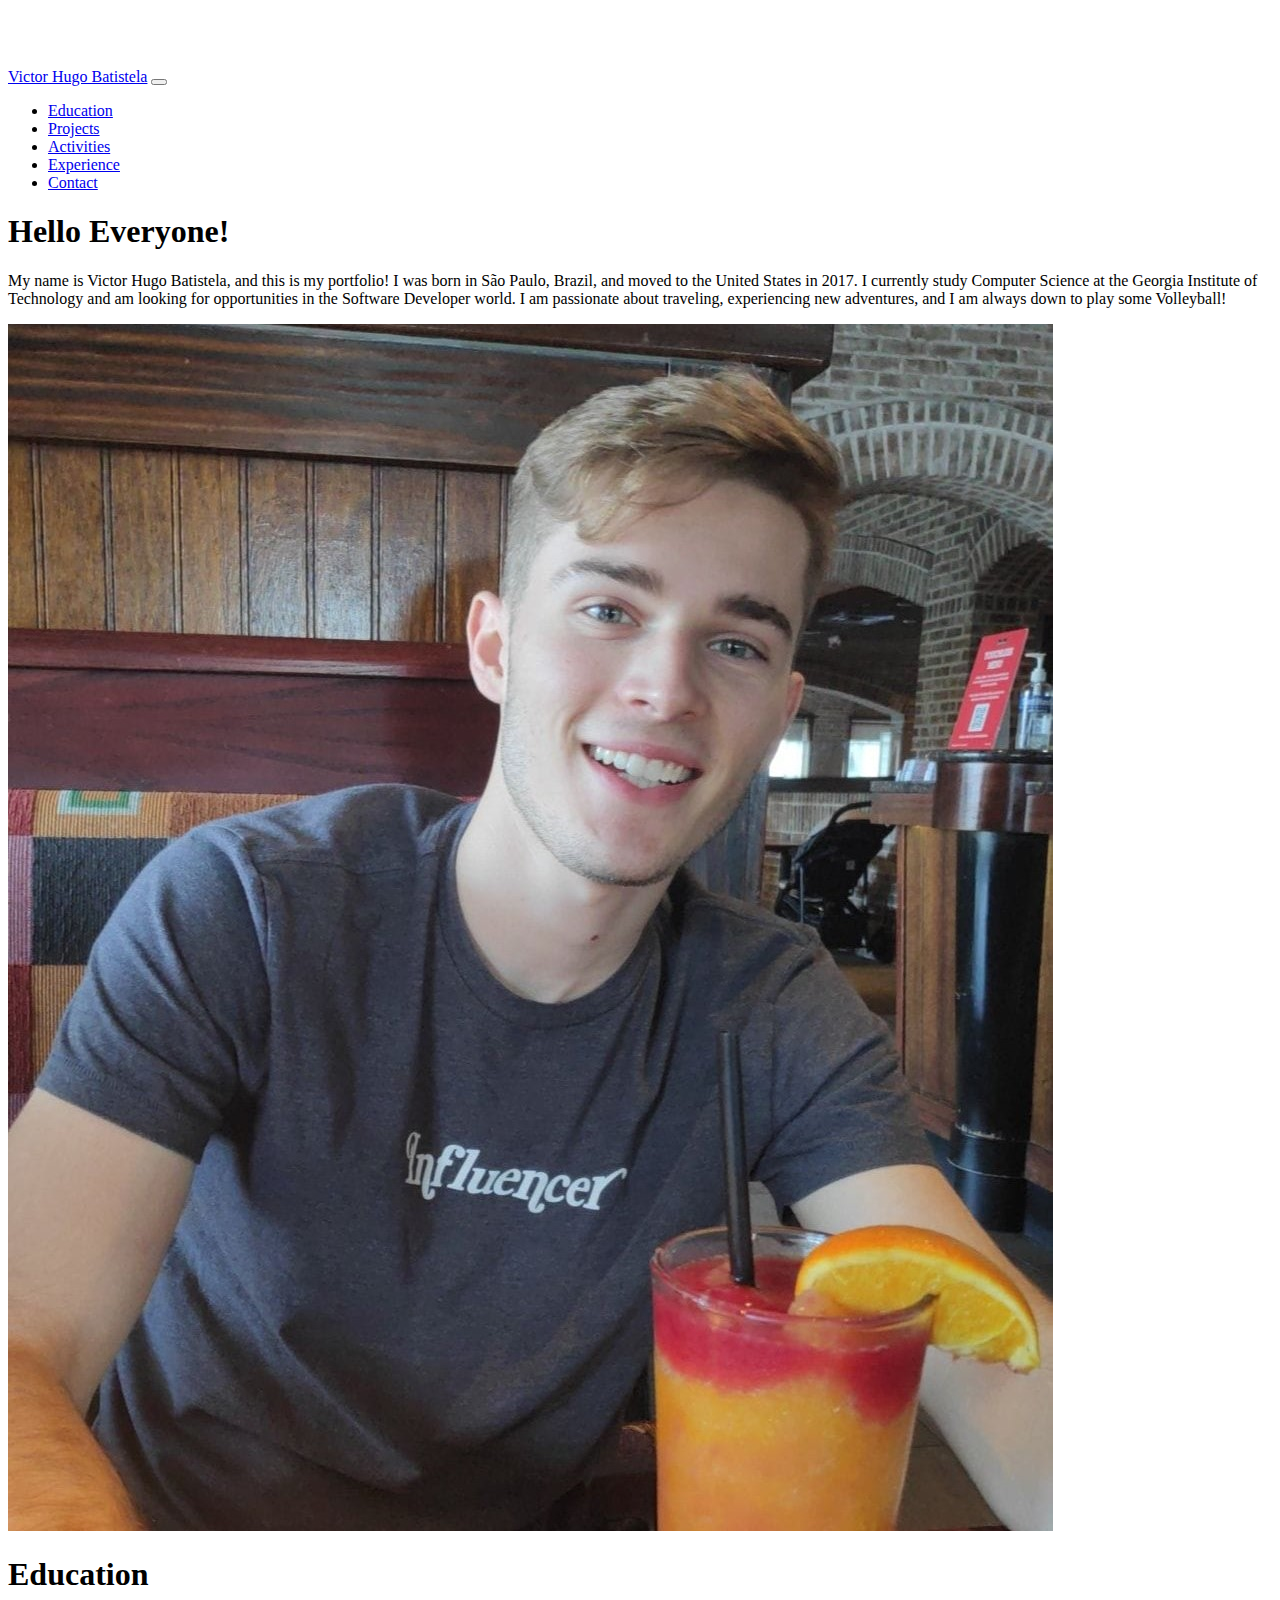
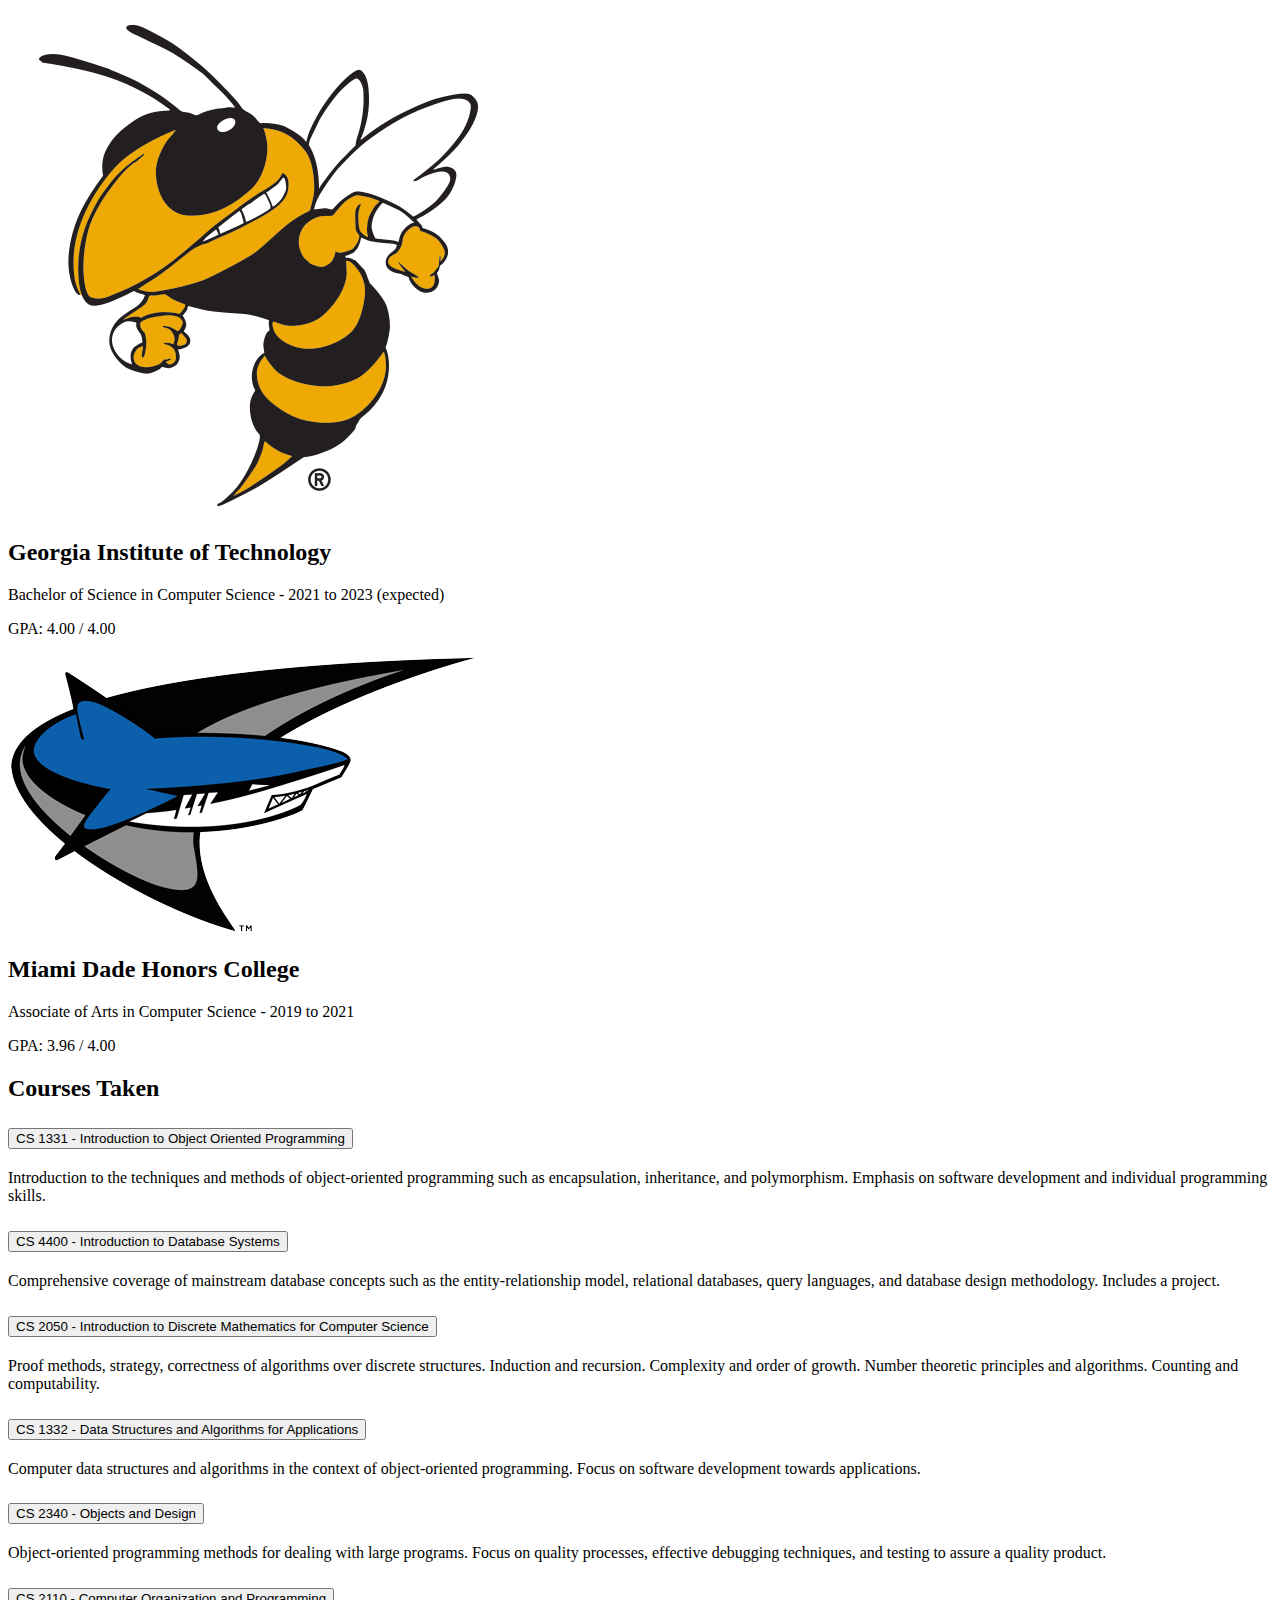
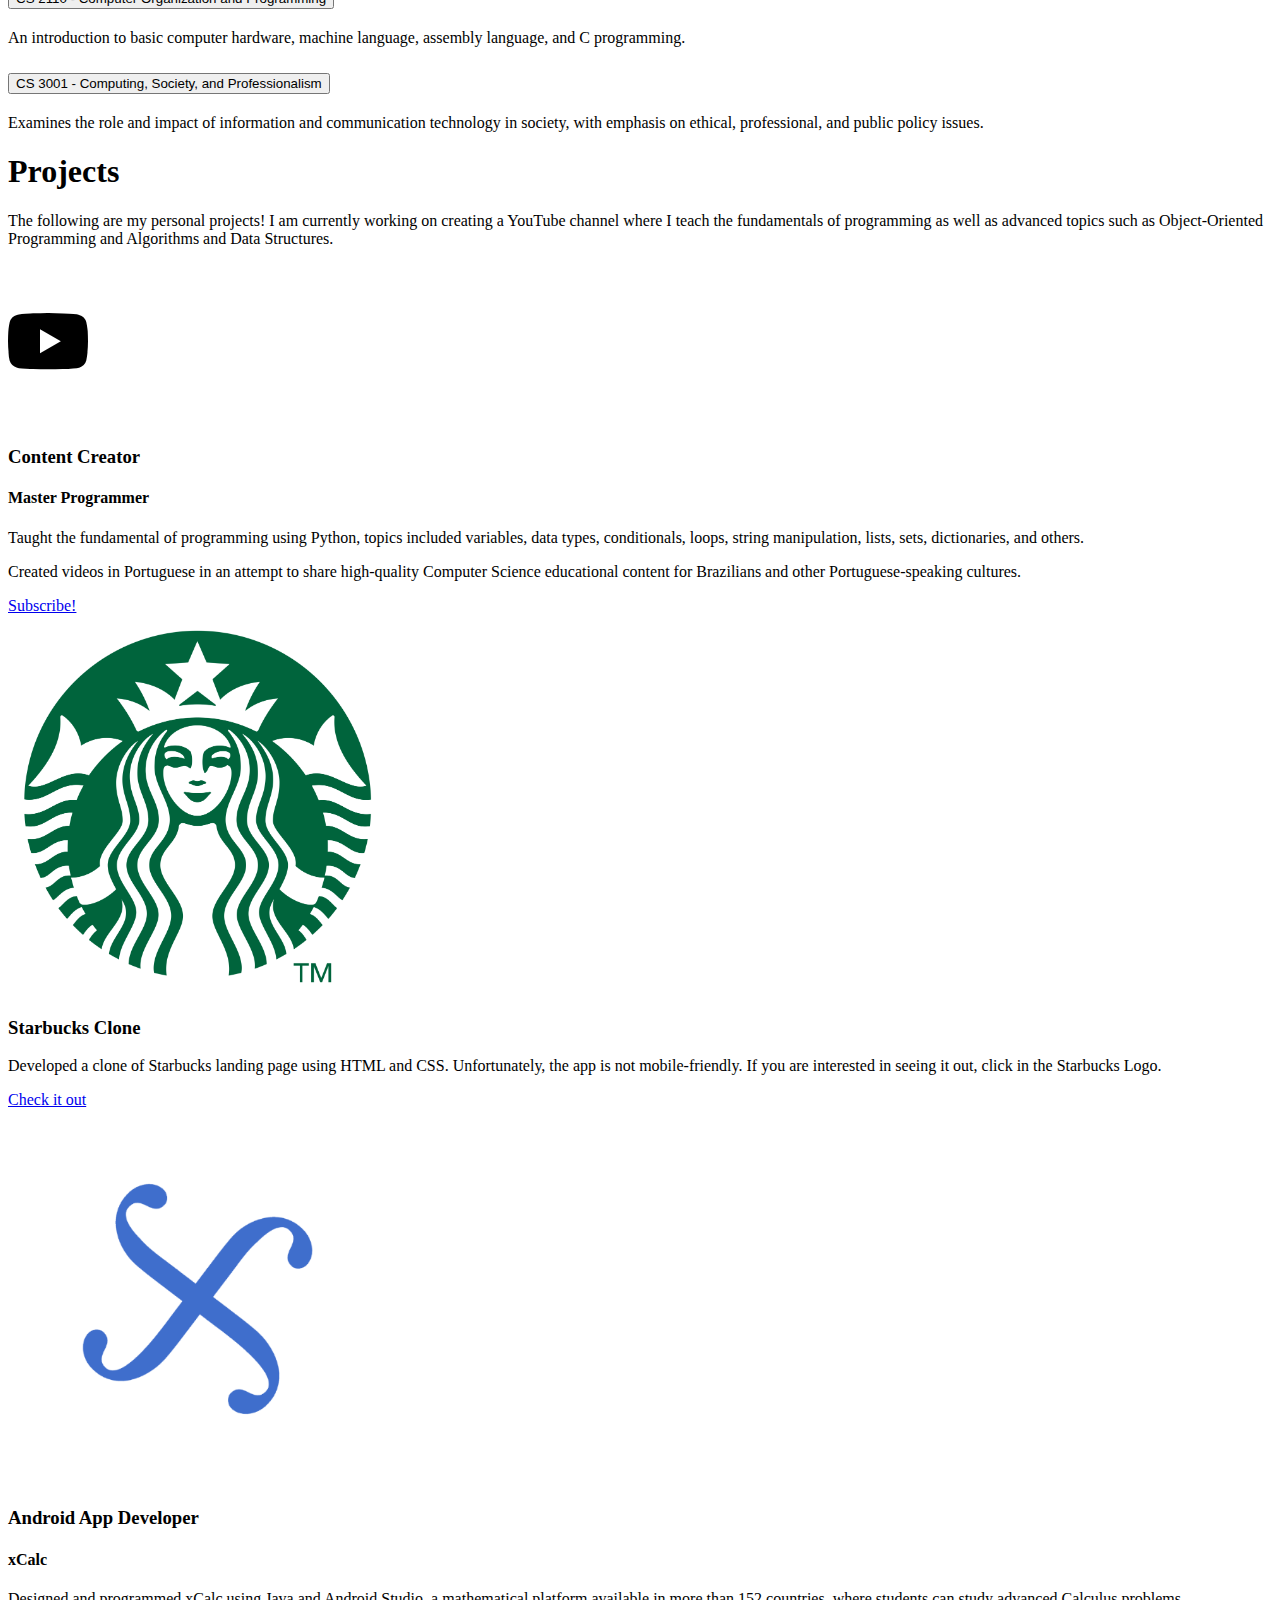
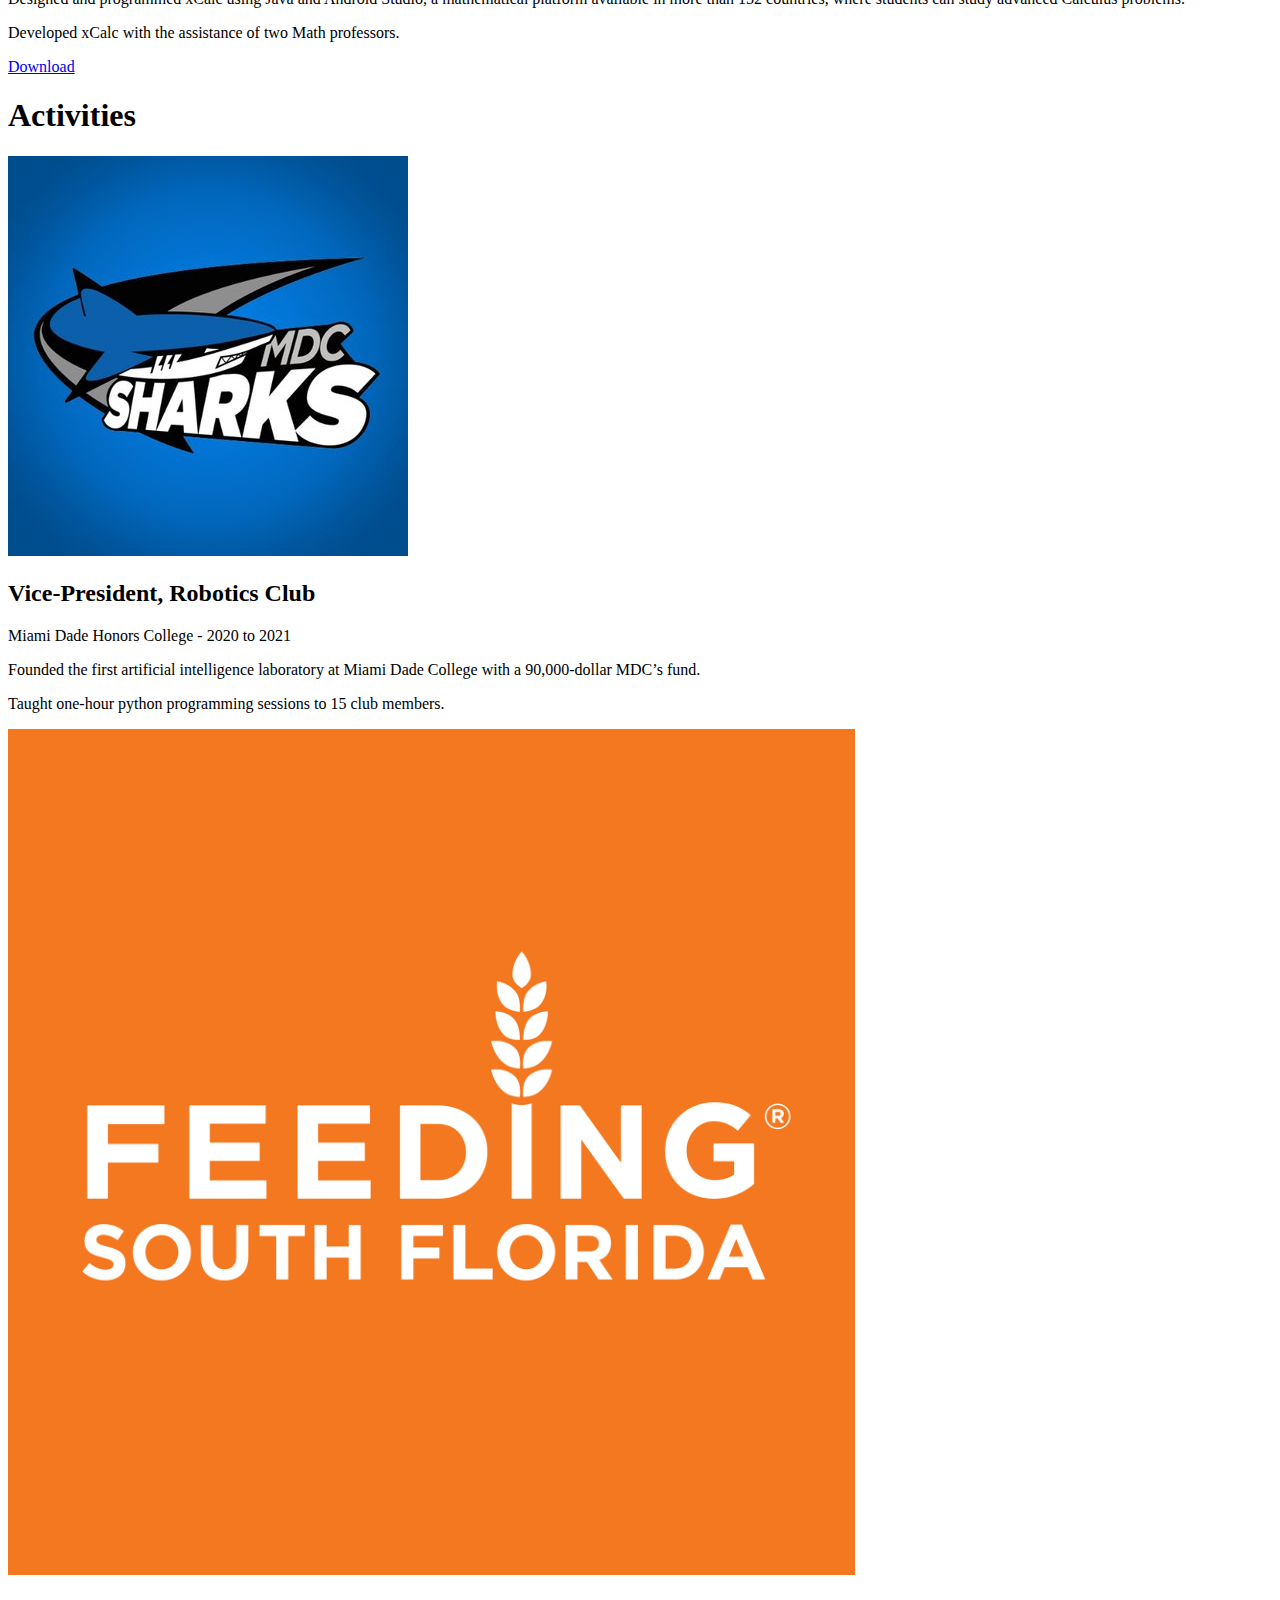
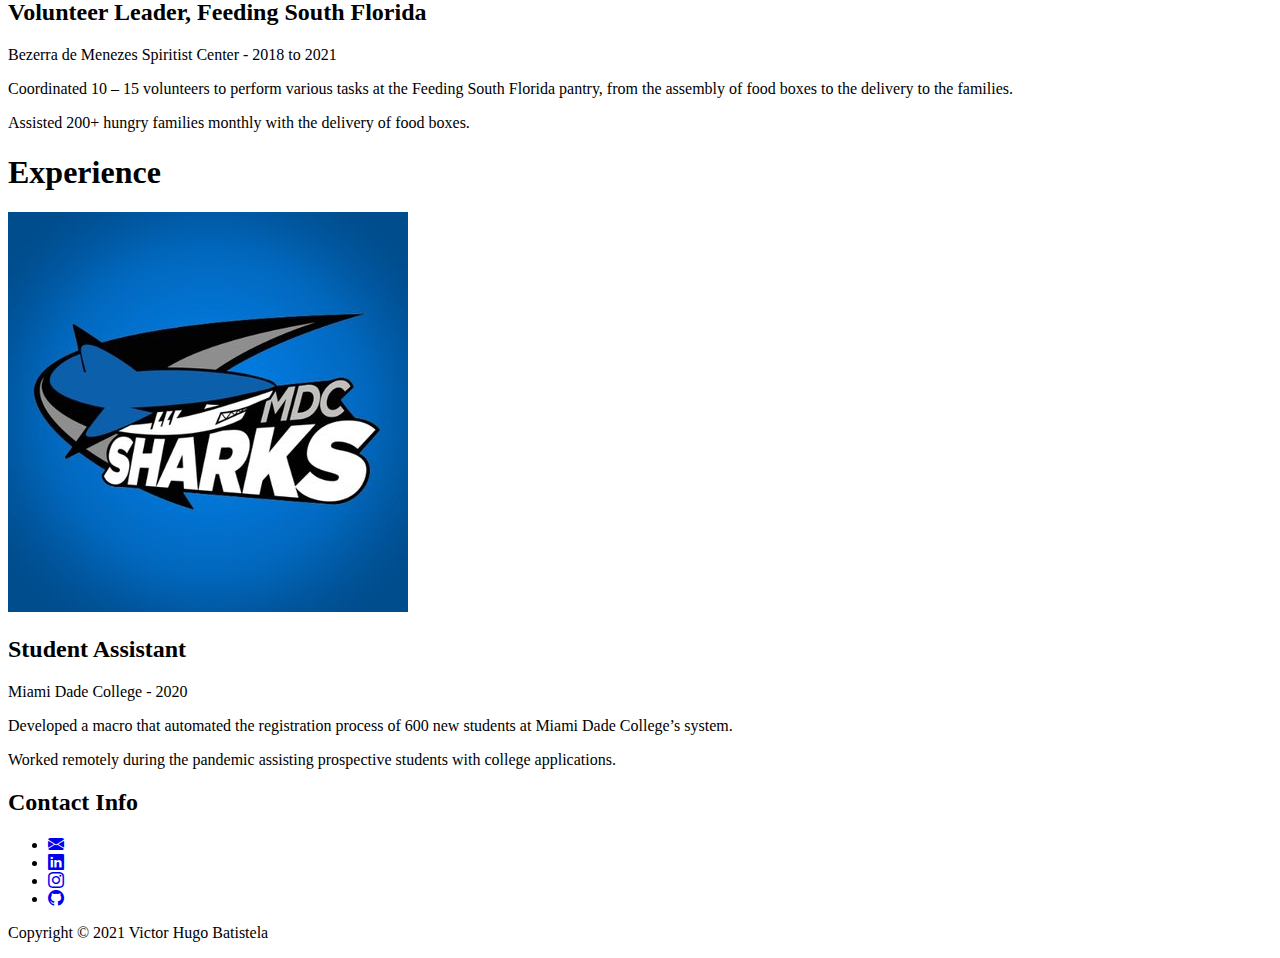
<file: index.html>
<!DOCTYPE html>
<html lang="en">
  <head>
    <meta charset="UTF-8" />
    <meta http-equiv="X-UA-Compatible" content="IE=edge" />
    <meta name="viewport" content="width=device-width, initial-scale=1.0" />
    <link
      href="https://cdn.jsdelivr.net/npm/bootstrap@5.0.1/dist/css/bootstrap.min.css"
      rel="stylesheet"
      integrity="sha384-+0n0xVW2eSR5OomGNYDnhzAbDsOXxcvSN1TPprVMTNDbiYZCxYbOOl7+AMvyTG2x"
      crossorigin="anonymous"
    />
    <link
      rel="stylesheet"
      href="https://cdn.jsdelivr.net/npm/bootstrap-icons@1.3.0/font/bootstrap-icons.css"
    />
    <link rel="stylesheet" href="style.css" />
    <link rel="icon" href="images/icon.png">
    <title>Victor Hugo Batistela</title>
  </head>
  <body>
    <!-- Navbar -->
    <nav class="navbar navbar-expand-lg bg-dark navbar-dark py-3 fixed-top">
      <div class="container">
        <a href="#" class="navbar-brand">Victor Hugo Batistela</a>

        <button
          class="navbar-toggler"
          type="button"
          data-bs-toggle="collapse"
          data-bs-target="#navmenu"
        >
          <span class="navbar-toggler-icon"></span>
        </button>

        <div class="collapse navbar-collapse" id="navmenu">
          <ul class="navbar-nav ms-auto">
            <li class="nav-item">
              <a href="#education" class="nav-link">Education</a>
            </li>
            <li class="nav-item">
                <a href="#projects" class="nav-link">Projects</a>
            </li>
            <li class="nav-item">
                <a href="#activities" class="nav-link">Activities</a>
            </li>
            <li class="nav-item">
                <a href="#experience" class="nav-link">Experience</a>
            </li>
            <li class="nav-item">
                <a href="#contact" class="nav-link">Contact</a>
            </li>
          </ul>
        </div>
      </div>
    </nav>

    <!-- Showcase -->
    <section
      class="bg-dark text-light p-5 p-lg-0 pt-lg-5 text-center text-sm-start"
    >
      <div class="container">
        <div class="d-sm-flex align-items-center justify-content-between">
          <div>
            <h1>Hello Everyone!</h1>
            <p class="lead my-4">
                My name is Victor Hugo Batistela, and this is my portfolio! I was born in São Paulo, Brazil, 
                and moved to the United States in 2017. I currently study Computer Science at the Georgia 
                Institute of Technology and am looking for opportunities in the Software Developer world. 
                I am passionate about traveling, experiencing new adventures, and I am always down to play 
                some Volleyball! 
            </p>
          </div>
          <img
            class="img-fluid w-50 mb-5 mx-5 d-none d-sm-block rounded"
            src="images/meSmiling.jpeg"
            alt=""
          />
        </div>
      </div>
    </section>

    <!-- Learn Sections -->
    <h1 id="education" class="display-1 text-center bg-primary text-dark p-5">Education</h1>
    <section id="education" class="p-5 text-dark">
      <div class="container">
        <div class="row align-items-center justify-content-between">
          <div class="col-md">
            <img src="images/gtbee.png" class="img-fluid" alt="" />
          </div>
          <div class="col-md p-5">
            <h2>Georgia Institute of Technology</h2>
            <p class="lead">
              Bachelor of Science in Computer Science - 2021 to 2023 (expected)
            </p>
            <p>
              GPA: 4.00 / 4.00
            </p>
          </div>
        </div>
      </div>
    </section>

    <section id="education" class="p-5 text-dark">
      <div class="container">
        <div class="row align-items-center justify-content-between">
          <div class="col-md">
            <img src="images/mdcsharkslogo.png" class="img-fluid" alt="" />
          </div>
          <div class="col-md p-5">
            <h2>Miami Dade Honors College</h2>
            <p class="lead">
              Associate of Arts in Computer Science - 2019 to 2021
            </p>
            <p>
              GPA: 3.96 / 4.00
            </p>
          </div>
        </div>
      </div>
    </section>

    <!-- Question Accordion -->
    <section id="education" class="p-5">
      <div class="container">
        <h2 class="text-center mb-4">Courses Taken</h2>
        <div class="accordion accordion-flush" id="education">

          <!-- Item 1 -->
          <div class="accordion-item">
            <h2 class="accordion-header">
              <button
                class="accordion-button collapsed"
                type="button"
                data-bs-toggle="collapse"
                data-bs-target="#question-one"
              >
                CS 1331 - Introduction to Object Oriented Programming
              </button>
            </h2>
            <div
              id="question-one"
              class="accordion-collapse collapse"
              data-bs-parent="#education"
            >
              <div class="accordion-body">
                Introduction to the techniques and methods of object-oriented programming such as encapsulation, 
                inheritance, and polymorphism. Emphasis on software development and individual programming skills.
              </div>
            </div>
          </div>

          <!-- Item 2 -->
          <div class="accordion-item">
            <h2 class="accordion-header">
              <button
                class="accordion-button collapsed"
                type="button"
                data-bs-toggle="collapse"
                data-bs-target="#question-two"
              >
                CS 4400 - Introduction to Database Systems 
              </button>
            </h2>
            <div
              id="question-two"
              class="accordion-collapse collapse"
              data-bs-parent="#education"
            >
              <div class="accordion-body">
                Comprehensive coverage of mainstream database concepts such as the entity-relationship model, 
                relational databases, query languages, and database design methodology. Includes a project.
              </div>
            </div>
          </div>

          <!-- Item 3 -->
          <div class="accordion-item">
            <h2 class="accordion-header">
              <button
                class="accordion-button collapsed"
                type="button"
                data-bs-toggle="collapse"
                data-bs-target="#question-three"
              >
                CS 2050 - Introduction to Discrete Mathematics for Computer Science
              </button>
            </h2>
            <div
              id="question-three"
              class="accordion-collapse collapse"
              data-bs-parent="#education"
            >
              <div class="accordion-body">
                Proof methods, strategy, correctness of algorithms over discrete structures. 
                Induction and recursion. Complexity and order of growth. Number theoretic principles 
                and algorithms. Counting and computability.
              </div>
            </div>
          </div>

          <!-- Item 4 -->
          <div class="accordion-item">
            <h2 class="accordion-header">
              <button
                class="accordion-button collapsed"
                type="button"
                data-bs-toggle="collapse"
                data-bs-target="#question-four"
              >
                CS 1332 - Data Structures and Algorithms for Applications 
              </button>
            </h2>
            <div
              id="question-four"
              class="accordion-collapse collapse"
              data-bs-parent="#education"
            >
              <div class="accordion-body">
                Computer data structures and algorithms in the context of object-oriented 
                programming. Focus on software development towards applications.
              </div>
            </div>
          </div>

          <!-- Item 5 -->
          <div class="accordion-item">
            <h2 class="accordion-header">
              <button
                class="accordion-button collapsed"
                type="button"
                data-bs-toggle="collapse"
                data-bs-target="#question-five"
              >
                CS 2340 - Objects and Design
              </button>
            </h2>
            <div
              id="question-five"
              class="accordion-collapse collapse"
              data-bs-parent="#education"
            >
              <div class="accordion-body">
                Object-oriented programming methods for dealing with large programs. Focus on 
                quality processes, effective debugging techniques, and testing to assure a quality 
                product.
              </div>
            </div>
          </div>

          <!-- Course 6 -->
          <div class="accordion-item">
            <h2 class="accordion-header">
              <button
                class="accordion-button collapsed"
                type="button"
                data-bs-toggle="collapse"
                data-bs-target="#question-six"
              >
                CS 2110 - Computer Organization and Programming 
              </button>
            </h2>
            <div
              id="question-six"
              class="accordion-collapse collapse"
              data-bs-parent="#education"
            >
              <div class="accordion-body">
                An introduction to basic computer hardware, machine language, assembly language, and C programming.
              </div>
            </div>
          </div>

          <!-- Course 7 -->
          <div class="accordion-item">
            <h2 class="accordion-header">
              <button
                class="accordion-button collapsed"
                type="button"
                data-bs-toggle="collapse"
                data-bs-target="#question-seven"
              >
                CS 3001 - Computing, Society, and Professionalism
              </button>
            </h2>
            <div
              id="question-seven"
              class="accordion-collapse collapse"
              data-bs-parent="#education"
            >
              <div class="accordion-body">
                Examines the role and impact of information and communication 
                technology in society, with emphasis on ethical, professional, 
                and public policy issues.
              </div>
            </div>
          </div>

        </div>
      </div>
    </section>

    <!-- PROJECTS -->
    <h1 id="projects" class="display-1 text-center bg-primary p-5">Projects</h1>
    <section id="projects" class="p-5">
      <div class="container">
        <p class="h5 text-center text-dark mb-5">
            The following are my personal projects! I am currently working on creating a YouTube channel 
            where I teach the fundamentals of programming as well as advanced topics such as Object-Oriented 
            Programming and Algorithms and Data Structures.
        </p>

        <div class="row g-4">
          <div class="col-md-6 col-lg-4">
            <div class="card bg-light shadow">
              <div class="card-body text-center">
                <h1 class="diplay-1" style="font-size: 80px;"><i class="bi bi-youtube text-danger mx-1"></i></h1>

                <h3 class="card-title">Content Creator</h3>
                <h4 class="card-title mb-3">Master Programmer</h4>
                <p class="card-text">
                    Taught the fundamental of programming using Python, topics included variables, data types, conditionals, loops, string manipulation, lists, sets, dictionaries, and others.
                </p>
                <p class="card-text">
                    Created videos in Portuguese in an attempt to share high-quality Computer Science educational content for Brazilians and other Portuguese-speaking cultures.
                </p>
                <a href="https://www.youtube.com/channel/UCGmeWkS4Fp88YSFEeCbbuvA" class="btn btn-danger" target="_blank">Subscribe!</a>
              </div>
            </div>
          </div>

          <div class="col-md-6 col-lg-4">
            <div class="card bg-light shadow">
              <div class="card-body text-center">
                <div>
                    <img
                  src="images/starbucks-logo-png-transparent.png"
                  class="mx-auto mt-4 img-fluid card-img-top mb-3"
                  alt=""
                />
                </div>
                <h3 class="card-title mb-3">Starbucks Clone</h3>
                <p class="card-text">
                    Developed a clone of Starbucks landing page using HTML and CSS. 
                    Unfortunately, the app is not mobile-friendly. If you are interested 
                    in seeing it out, click in the Starbucks Logo.
                </p>
                <a href="starbucks.html" class="btn btn-success" target="_blank">Check it out</a>
              </div>
            </div>
          </div>

          <div class="col-md-6 col-lg-4">
            <div class="card bg-light shadow">
              <div class="card-body text-center">
                <div>
                    <img
                  src="images/xCalc-icon.png"
                  class="rounded-circle shadow-sm mx-auto mt-4 img-fluid card-img-top mb-3"
                  alt=""
                />
                </div>
                <h3 class="card-title">Android App Developer</h3>
                <h4 class="card-title mb-3">xCalc</h4>
                <p class="card-text">
                    Designed and programmed xCalc using Java and Android Studio, a mathematical platform available in more than 152 countries, where students can study advanced Calculus problems.
                </p>
                <p class="card-text">
                    Developed xCalc with the assistance of two Math professors.
                </p>
                <a href="https://play.google.com/store/apps/details?id=com.bavichugo.xcalc" class="btn btn-primary" target="_blank">Download</a>
              </div>
            </div>
          </div>


        </div>
      </div>
    </section>


<!-- ---------- Activities ---------- -->
<h1 id="activities" class="display-1 text-center p-5 bg-primary">Activities</h1>
<section id="activities" class="p-5">
  <div class="container">
    <div class="row align-items-center justify-content-between">
      <div class="col-md">
        <img src="images/mdcsharks.jpg" class="img-fluid" alt="" />
      </div>
      <div class="col-md p-5">
        <h2>Vice-President, Robotics Club</h2>
        <p class="lead">
          Miami Dade Honors College - 2020 to 2021
        </p>
        <p>
          Founded the first artificial intelligence laboratory at Miami Dade College with a 90,000-dollar MDC’s fund.
        </p>
        <p>
          Taught one-hour python programming sessions to 15 club members.
        </p>
      </div>
    </div>
  </div>
</section>

<section id="activities" class="p-5">
  <div class="container">
    <div class="row align-items-center justify-content-between">
      <div class="col-md">
        <img src="images/feeding-south-florida-logo.png" class="img-fluid feeding-south-florida-img" alt="" />
      </div>
      <div class="col-md p-5">
        <h2>Volunteer Leader, Feeding South Florida</h2>
        <p class="lead">
          Bezerra de Menezes Spiritist Center - 2018 to 2021
        </p>
        <p>
          Coordinated 10 – 15 volunteers to perform various tasks at the Feeding South Florida pantry, from the assembly of food boxes to the delivery to the families.        </p>
        <p>
          Assisted 200+ hungry families monthly with the delivery of food boxes.
        </p>
      </div>
    </div>
  </div>
</section>

<!-- ---------- EXPERIENCE ---------- -->
<h1 id="activities" class="display-1 text-center p-5 bg-primary">Experience</h1>
<section id="experience" class="p-5">
  <div class="container">
    <div class="row align-items-center justify-content-between">
      <div class="col-md">
        <img src="images/mdcsharks.jpg" class="img-fluid" alt="" />
      </div>
      <div class="col-md p-5">
        <h2>Student Assistant</h2>
        <p class="lead">
          Miami Dade College - 2020 
        </p>
        <p>
          Developed a macro that automated the registration process of 600 new students at Miami Dade College’s system.        </p>
        <p>
          Worked remotely during the pandemic assisting prospective students with college applications.
        </p>
      </div>
    </div>
  </div>
</section>


    <!-- Contact -->
    <section class="p-2 bg-dark" id="contact">
      <div class="container text-center bg text-light">
        <h2 class="text-center my-3">Contact Info</h2>
        <ul class="list-inline">
            <li class="list-inline-item"><a href="mailto:victorhugobatistela@gmail.com"><i class="bi bi-envelope-fill text-muted mx-2 h2"></i></a></li>
            <li class="list-inline-item"><a href="https://www.linkedin.com/in/victorbatistela/" target="_blank"><i class="bi bi-linkedin text-muted mx-2 h2"></i></a></li>
            <li class="list-inline-item"><a href="https://www.instagram.com/victorbatistela/" target="_blank"><i class="bi bi-instagram text-muted mx-2 h2"></i></a></li>
            <li class="list-inline-item"><a href="https://github.com/bavichugo" target="_blank"><i class="bi bi-github text-muted mx-2 h2"></i></a></li>
        </ul>
      </div>
    </section>

    

    <!-- Footer -->
    <footer class="p-2 bg-dark text-white text-center position-relative">
      <div class="container">
        <p>Copyright &copy; 2021 Victor Hugo Batistela</p>
      </div>
    </footer>

    <script
      src="https://cdn.jsdelivr.net/npm/bootstrap@5.0.1/dist/js/bootstrap.bundle.min.js"
      integrity="sha384-gtEjrD/SeCtmISkJkNUaaKMoLD0//ElJ19smozuHV6z3Iehds+3Ulb9Bn9Plx0x4"
      crossorigin="anonymous"
    ></script>
  </body>
</html>
</file>
<file: style.css>
body::before {
  display: block;
  content: "";
  height: 60px;
}

@media (min-width: 768px) {
  .nexw-input {
    width: 50%;
  }
}

.card-img-top {
  display: block;
  max-width: 30%;
  height: auto;
}

.feeding-south-florida-img {
  width: 67%;
}
</file>
